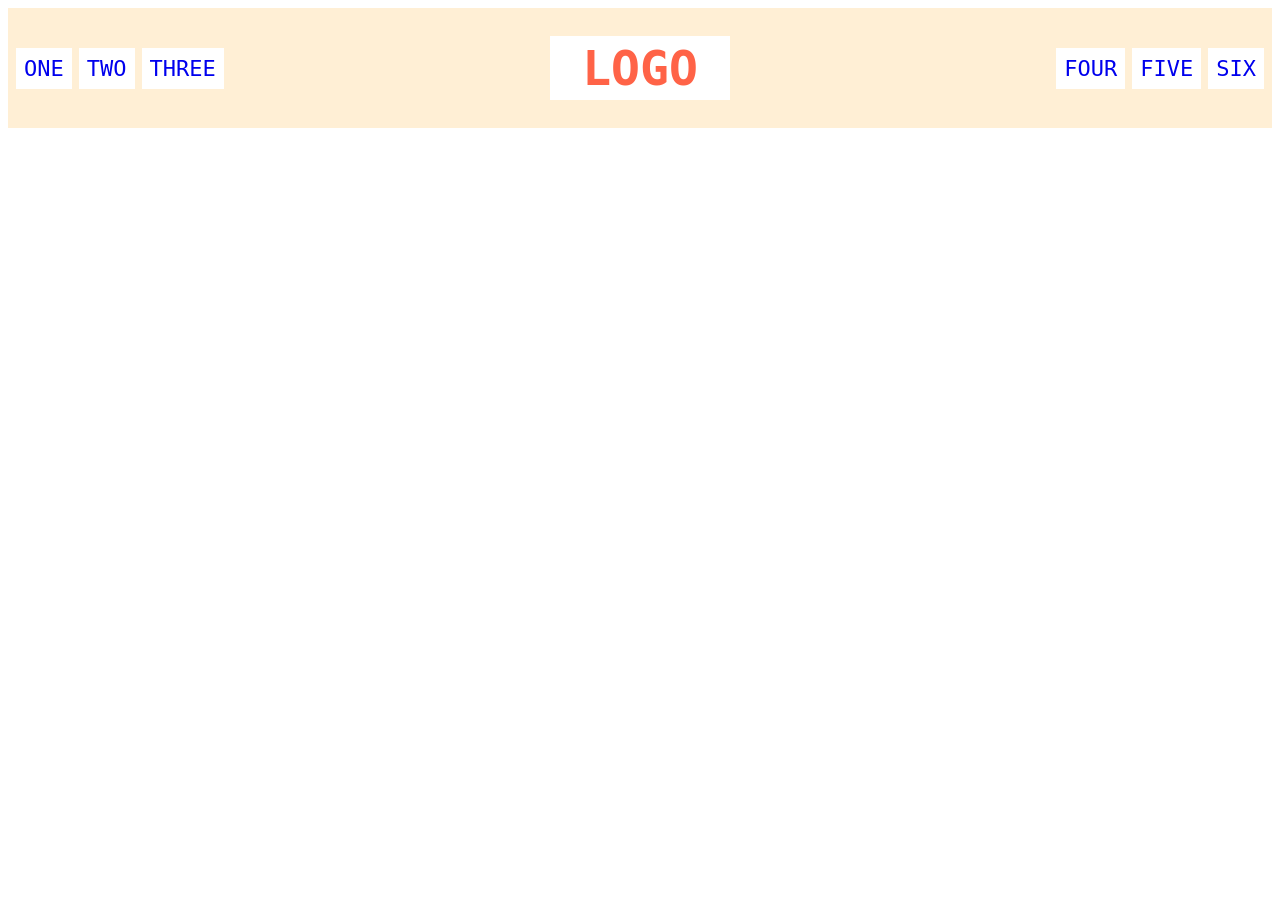
<file: foundations/flex/02-flex-header/index.html>
<!DOCTYPE html>
<html lang="en">
  <head>
    <meta charset="UTF-8">
    <meta http-equiv="X-UA-Compatible" content="IE=edge">
    <meta name="viewport" content="width=device-width, initial-scale=1.0">
    <title>Flex Header</title>
    <link rel="stylesheet" href="style.css">
  </head>
  <body>
    <div class="header">
      <div>
        <ul>
          <li><a href="#">ONE</a></li>
          <li><a href="#">TWO</a></li>
          <li><a href="#">THREE</a></li>
        </ul>
      </div>
      <div class="logo">LOGO</div>
      <div >
        <ul>
          <li><a href="#">FOUR</a></li>
          <li><a href="#">FIVE</a></li>
          <li><a href="#">SIX</a></li>
        </ul>
      </div>
    </div>
  </body>
</html>
</file>
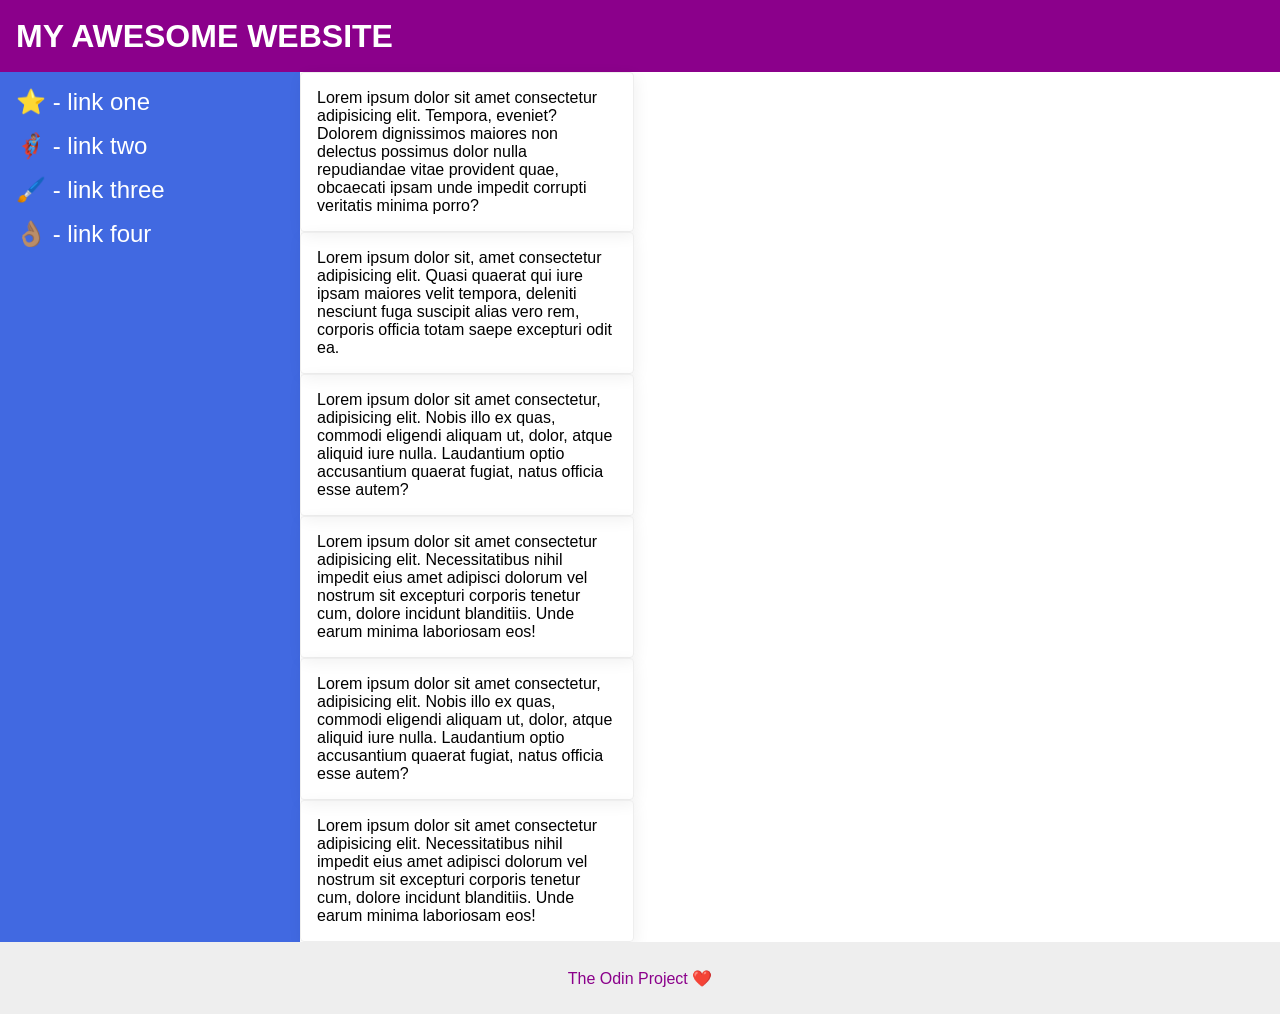
<file: foundations/flex/07-flex-layout-2/index.html>
<!DOCTYPE html>
<html lang="en">
  <head>
    <meta charset="UTF-8">
    <meta http-equiv="X-UA-Compatible" content="IE=edge">
    <meta name="viewport" content="width=device-width, initial-scale=1.0">
    <title>The Holy Grail</title>
    <link rel="stylesheet" href="style.css">
  </head>
  <body>
    <div class="header">
      <p>
        MY AWESOME WEBSITE
      </p>
    </div>
    
    <div class="body">
      <div class="sidebar">
        <ul>
          <li><a href="#">⭐ - link one</a></li>
          <li><a href="#">🦸🏽‍♂️ - link two</a></li>
          <li><a href="#">🖌️ - link three</a></li>
          <li><a href="#">👌🏽 - link four</a></li>
        </ul>
      </div>
  
      <div class="containter">
        <div class="card">Lorem ipsum dolor sit amet consectetur adipisicing elit. Tempora, eveniet? Dolorem dignissimos maiores non delectus possimus dolor nulla repudiandae vitae provident quae, obcaecati ipsam unde impedit corrupti veritatis minima porro?</div>
        <div class="card">Lorem ipsum dolor sit, amet consectetur adipisicing elit. Quasi quaerat qui iure ipsam maiores velit tempora, deleniti nesciunt fuga suscipit alias vero rem, corporis officia totam saepe excepturi odit ea.</div>
        <div class="card">Lorem ipsum dolor sit amet consectetur, adipisicing elit. Nobis illo ex quas, commodi eligendi aliquam ut, dolor, atque aliquid iure nulla. Laudantium optio accusantium quaerat fugiat, natus officia esse autem?</div>
        <div class="card">Lorem ipsum dolor sit amet consectetur adipisicing elit. Necessitatibus nihil impedit eius amet adipisci dolorum vel nostrum sit excepturi corporis tenetur cum, dolore incidunt blanditiis. Unde earum minima laboriosam eos!</div>
        <div class="card">Lorem ipsum dolor sit amet consectetur, adipisicing elit. Nobis illo ex quas, commodi eligendi aliquam ut, dolor, atque aliquid iure nulla. Laudantium optio accusantium quaerat fugiat, natus officia esse autem?</div>
        <div class="card">Lorem ipsum dolor sit amet consectetur adipisicing elit. Necessitatibus nihil impedit eius amet adipisci dolorum vel nostrum sit excepturi corporis tenetur cum, dolore incidunt blanditiis. Unde earum minima laboriosam eos!</div>
      </div>
      
    </div>

    <div class="footer">
      <p>The Odin Project ❤️</p>
    </div>
  </body>
</html>
</file>
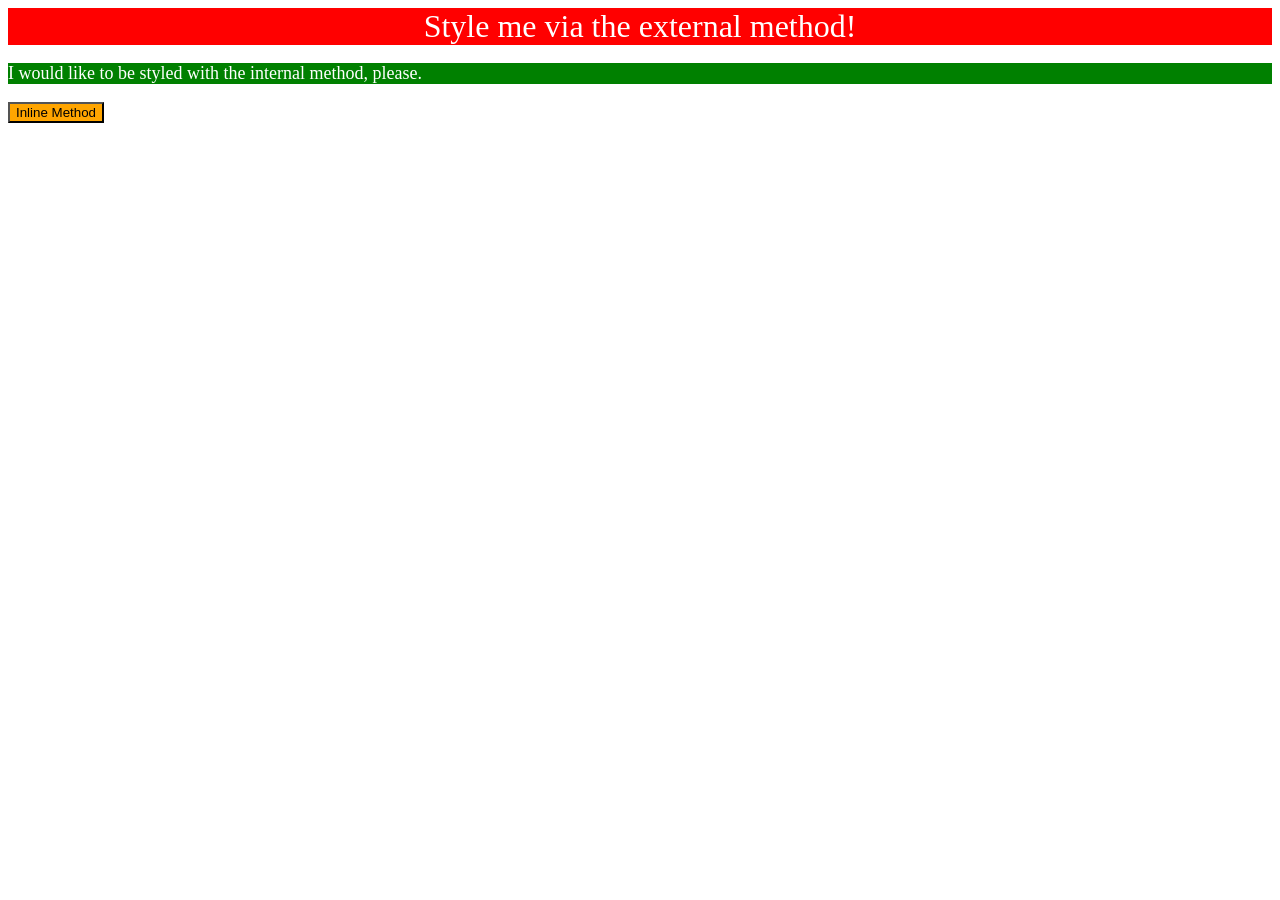
<file: foundations/intro-to-css/01-css-methods/index.html>
<!DOCTYPE html>
<html lang="en">
  <head>
    <meta charset="UTF-8">
    <meta http-equiv="X-UA-Compatible" content="IE=edge">
    <meta name="viewport" content="width=device-width, initial-scale=1.0">
    <title>Methods for Adding CSS</title>
    <link rel="stylesheet" href="styles.css">
    <style>
      p {
        background-color: green;
        color: white;
        font-size: 18px;
      }
    </style>
  </head>
  <body>
    <div>Style me via the external method!</div>
    <p>I would like to be styled with the internal method, please.</p>
    <button style="background-color: orange;">Inline Method</button>
  </body>
</html>
</file>
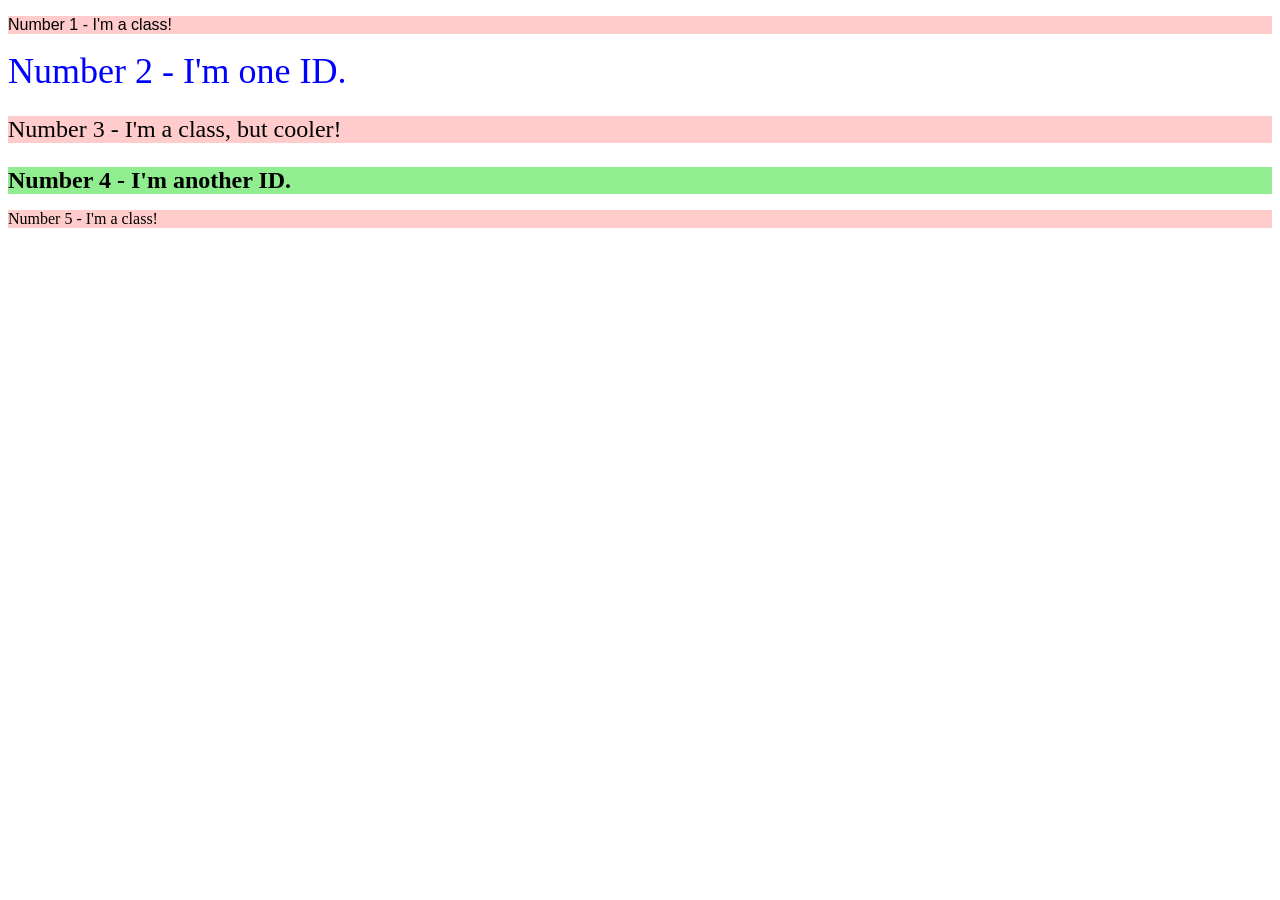
<file: foundations/intro-to-css/02-class-id-selectors/index.html>
<!DOCTYPE html>
<html lang="en">
  <head>
    <meta charset="UTF-8">
    <meta http-equiv="X-UA-Compatible" content="IE=edge">
    <meta name="viewport" content="width=device-width, initial-scale=1.0">
    <title>Class and ID Selectors</title>
    <link rel="stylesheet" href="style.css">
  </head>
  <body>
    <p class="para-text one">Number 1 - I'm a class!</p>
    <div id="div_one">Number 2 - I'm one ID.</div>
    <p class="para-text two cool">Number 3 - I'm a class, but cooler!</p>
    <div id="div_two">Number 4 - I'm another ID.</div>
    <p class="para-text three">Number 5 - I'm a class!</p>
  </body>
</html>
</file>
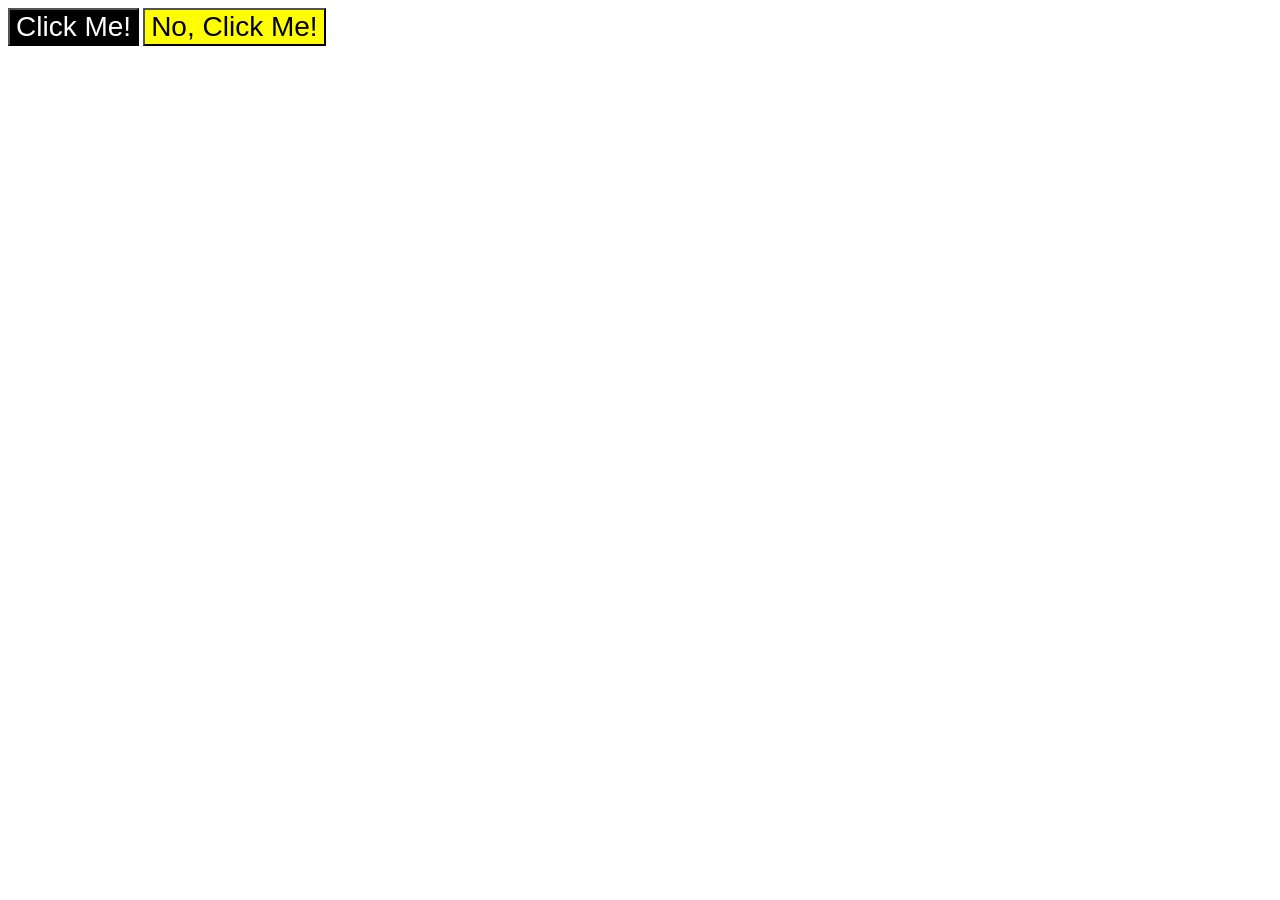
<file: foundations/intro-to-css/03-grouping-selectors/index.html>
<!DOCTYPE html>
<html lang="en">
  <head>
    <meta charset="UTF-8">
    <meta http-equiv="X-UA-Compatible" content="IE=edge">
    <meta name="viewport" content="width=device-width, initial-scale=1.0">
    <title>Grouping Selectors</title>
    <link rel="stylesheet" href="style.css">
  </head>
  <body>
    <button class="click-me yes-click">Click Me!</button>
    <button class="click-me no-click">No, Click Me!</button>
  </body>
</html>
</file>
<file: foundations/flex/02-flex-header/style.css>
.header  {
  font-family: monospace;
  background: papayawhip;
  display: flex;
  justify-content: space-between;
  align-items: center;
  padding: 8px;
  margin: 0;
}

.logo {
  font-size: 48px;
  font-weight: 900;
  color: tomato;
  background: white;
  padding: 4px 32px;
  margin: 20px;
}

ul {
  /* this removes the dots on the list items*/
  list-style-type: none;
  margin: 0 0 0 0;
  padding: 0;
  gap: 7px;
  display: flex;
  align-content: space-around;
}

a {
  font-size: 22px;
  background: white;
  padding: 8px;
  /* this removes the line under the links */
  text-decoration: none;
}
</file>
<file: foundations/flex/07-flex-layout-2/style.css>
body {
  font-family: -apple-system, BlinkMacSystemFont, 'Segoe UI', Roboto, Oxygen, Ubuntu, Cantarell, 'Open Sans', 'Helvetica Neue', sans-serif;
  margin: 0;
  min-height: 100vh;
  display: flex;
  flex-direction: column;
  /* flex: 1 1 auto; */
}

.header {
  height: 72px;
  background: darkmagenta;
  color: white;
}

.footer {
  height: 72px;
  background: #eee;
  color: darkmagenta;
}

.sidebar {
  width: 300px;
  background: royalblue;
  box-sizing: border-box;
  flex-shrink: 1;
}

.card {
  border: 1px solid #eee;
  box-shadow: 2px 4px 16px rgba(0,0,0,.06);
  border-radius: 4px;
}

/* Work */
body {
  display: flex;
  flex-direction: column;
}

.header {
  display: flex;
  align-items: center;
  padding: 0 16px;
  font-size: 32px;
  font-weight: 900;
}

.body {
  flex: 1;
  display: flex;
}

.sidebar {
  flex-shrink: 0;
  padding: 16px;
}

ul {
  list-style-type: none;
  margin: 0;
  padding: 0;
}

li {
  margin-bottom: 16px;
}

a {
  color: white;
  text-decoration: none;
  font-size: 24px;
}

.container {
  padding: 48px;
  display: flex;
  flex-wrap: wrap;
  gap: 32px;
}

.card {
  padding: 16px;
  width: 300px;
}

.footer {
  display: flex;
  align-items: center;
  justify-content: center;
}
</file>
<file: foundations/intro-to-css/01-css-methods/styles.css>
div {
    font-size: 32px;
    text-align: center;
    color: white;
    background-color: red;
}
</file>
<file: foundations/intro-to-css/02-class-id-selectors/style.css>
/* Add CSS Styling */
.para-text {
    background-color: #FFCCCB;
}

.para-text.one {
    font-family: Verdana, Geneva, Tahoma, sans-serif;
}

.para.text.two {
    font-family: 'Times New Roman', Times, serif;
}

.para-text.two.cool {
    font-size: 24px;
}

#div_one {
    font-size: 36px;
    color: blue;

}

#div_two {
    background-color: #90EE90;
    font-size: 24px;
    font-weight: bold;
}
</file>
<file: foundations/intro-to-css/03-grouping-selectors/style.css>
/* Add CSS Styling */
.click-me.yes-click {
  background-color: black;
  color: white;
}

.click-me.no-click {
  background-color: yellow;
}

.click-me {
  font-size: 28px;
  font-family: Arial, Helvetica, sans-serif;
}
</file>
